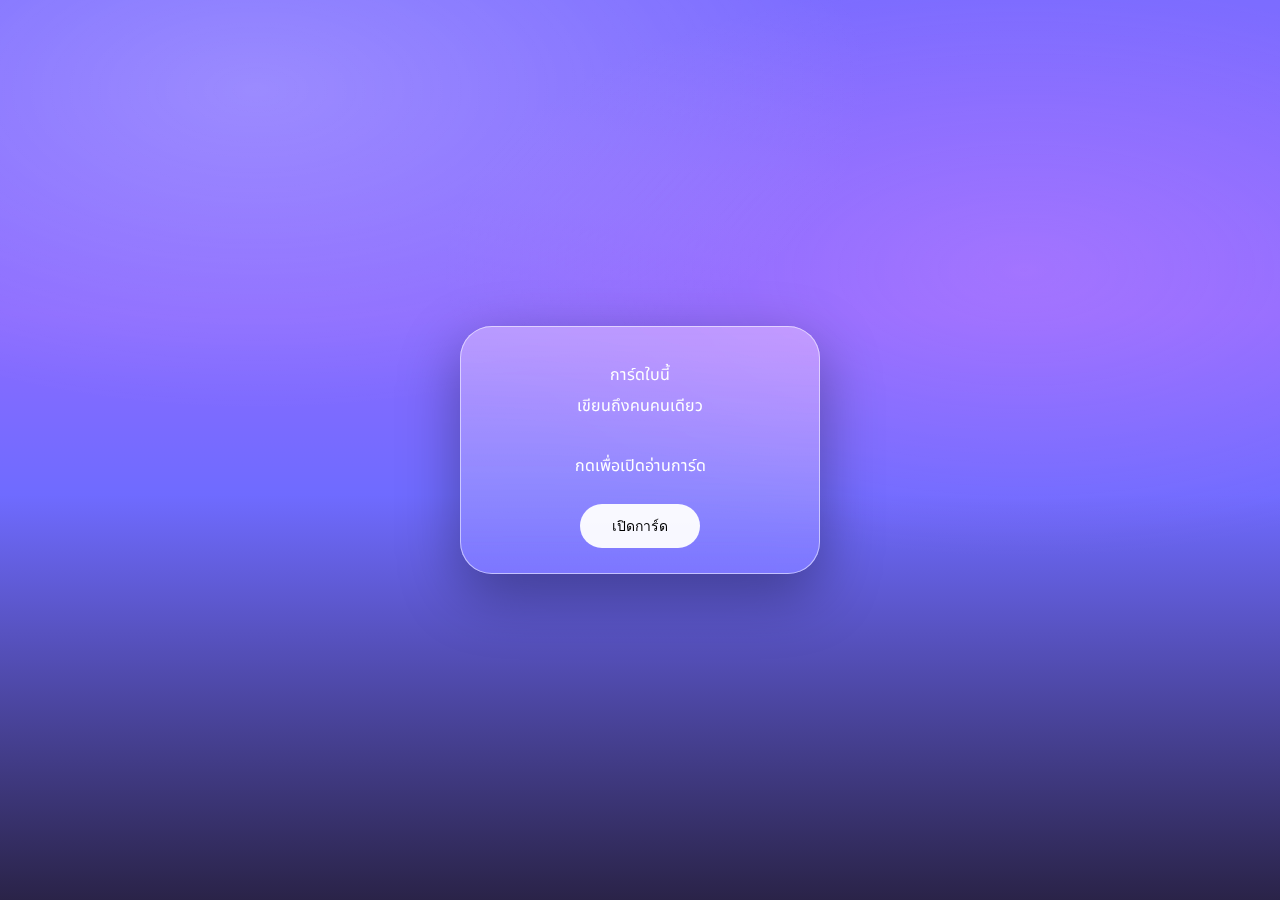
<file: index.html>
<!DOCTYPE html>
<html lang="th">
<head>
  <meta charset="UTF-8" />
  <meta name="viewport" content="width=device-width, initial-scale=1, viewport-fit=cover" />
  <title>Still Choosing You</title>

  <link href="https://fonts.googleapis.com/css2?family=Noto+Sans+Thai:wght@300;400;500&display=swap" rel="stylesheet">
  <link rel="stylesheet" href="style.css" />
</head>
<body>

  <div class="ios-bg"></div>

  <main class="stage">
    <div id="card" class="card">
      <div id="content" class="content"></div>

      <!-- หน้าเปิดการ์ด -->
      <div id="startNav" class="nav">
        <button id="startBtn" class="btn primary">เปิดการ์ด</button>
      </div>

      <!-- หน้าจดหมาย -->
      <div id="pageNav" class="nav hidden">
        <button id="prev" class="btn ghost">ย้อนกลับ</button>
        <button id="next" class="btn primary">ถัดไป</button>
      </div>
    </div>
  </main>

  <!-- 🔊 เพลง: ต้องอยู่ก่อน script -->
  <audio id="bgm" preload="auto" loop>
    <source src="still choosing you.mp3" type="audio/mpeg">
  </audio>

  <!-- JS -->
  <script src="app.js"></script>
</body>
</html>
</file>
<file: style.css>
* {
  box-sizing: border-box;
  -webkit-tap-highlight-color: transparent;
}

html, body {
  margin: 0;
  height: 100%;
  font-family: "Noto Sans Thai", -apple-system, system-ui, sans-serif;
  color: #fff;
  overflow: hidden;
}

/* ===== Background ===== */
.ios-bg {
  position: fixed;
  inset: 0;
  background:
    linear-gradient(
      180deg,
      #7c6cff 0%,
      #8c6bff 35%,
      #6f6bff 55%,
      #2a2348 100%
    );
  z-index: -1;
}

.ios-bg::after {
  content: "";
  position: absolute;
  inset: 0;
  background:
    radial-gradient(80% 60% at 20% 10%, rgba(255,255,255,.25), transparent 60%),
    radial-gradient(70% 50% at 80% 30%, rgba(255,150,255,.25), transparent 65%);
  opacity: .85;
}

/* ===== Layout ===== */
.stage {
  min-height: 100svh;
  display: flex;
  align-items: center;
  justify-content: center;
  padding:
    env(safe-area-inset-top)
    16px
    env(safe-area-inset-bottom);
}

/* ===== Card ===== */
.card {
  width: 100%;
  max-width: 360px;
  padding: 34px 26px 26px;
  border-radius: 32px;

  background: linear-gradient(
    180deg,
    rgba(255,255,255,.35),
    rgba(255,255,255,.18)
  );

  backdrop-filter: blur(18px) saturate(160%);
  -webkit-backdrop-filter: blur(18px) saturate(160%);

  box-shadow:
    inset 0 0 0 1px rgba(255,255,255,.55),
    0 20px 60px rgba(0,0,0,.35);

  /* 🔑 Cross-fade animation */
  opacity: 1;
  transform: translateY(0);
  filter: blur(0);
  transition:
    opacity 2s cubic-bezier(.4,0,.2,1),
    transform 2s cubic-bezier(.4,0,.2,1),
    filter 2s cubic-bezier(.4,0,.2,1);
}

.card.fade {
  opacity: 0;
  transform: translateY(14px);
  filter: blur(6px);
}

/* ===== Text ===== */
.content {
  font-size: 16px;
  line-height: 1.9;
  text-align: center;
  white-space: pre-line;
}

/* ===== Nav ===== */
.nav {
  display: flex;
  justify-content: center;
  gap: 12px;
  margin-top: 22px;
}

.hidden {
  display: none;
}

/* ===== Buttons ===== */
.btn {
  min-width: 120px;
  padding: 11px 18px;
  border-radius: 999px;
  border: none;
  font-size: 14px;
  font-weight: 500;
}

.btn.primary {
  background: rgba(255,255,255,.95);
  color: #000;
}

.btn.ghost {
  background: rgba(255,255,255,.3);
  color: #fff;
}
</file>
